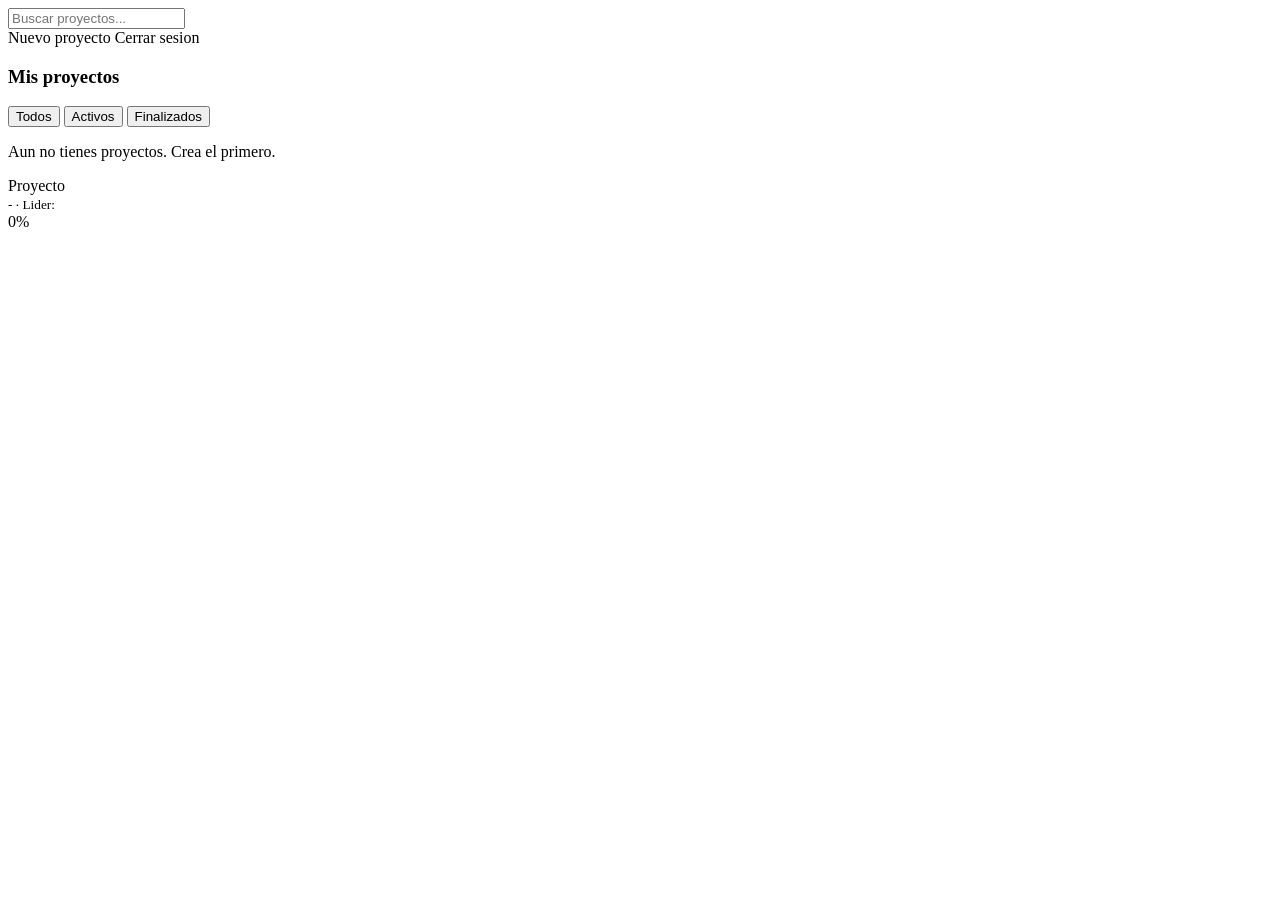
<file: src/main/resources/templates/proyecto/index.html>
<!DOCTYPE html>
<html lang="es" xmlns:th="http://www.thymeleaf.org">
<head th:replace="~{fragments/head :: head('Mis proyectos')}">
	
	<link rel="icon" type="image/png" href="/imagenes/icons.png">
</head>
<body>
<div class="app-shell">
    <aside th:replace="~{fragments/layout :: sidebar('proyectos')}"></aside>

    <main class="app-main">
        <div class="topbar">
            <div class="buscador">
                <i class="bi bi-search"></i>
                <input type="text" id="buscador" class="form-control" placeholder="Buscar proyectos...">
            </div>
            <div class="ms-auto d-flex gap-2">
                <a th:href="@{/proyectos/nuevo}" class="btn btn-sf"><i class="bi bi-plus-lg"></i> Nuevo proyecto</a>
                <a th:href="@{/logout}" class="btn btn-outline-sf"><i class="bi bi-box-arrow-right"></i> Cerrar sesion</a>
            </div>
        </div>
        <div th:replace="~{fragments/layout :: mensajes}"></div>

        <h3 class="page-title">Mis proyectos</h3>

        <div class="tabs-sf">
            <button type="button" class="active" data-filtro="TODOS" th:text="'Todos (' + ${proyectos.size()} + ')'">Todos</button>
            <button type="button" data-filtro="PENDIENTE" th:text="'Activos (' + ${activos} + ')'">Activos</button>
            <button type="button" data-filtro="COMPLETADO" th:text="'Finalizados (' + ${finalizados} + ')'">Finalizados</button>
        </div>

        <p class="text-muted" th:if="${proyectos.isEmpty()}">Aun no tienes proyectos. Crea el primero.</p>

        <a th:each="p : ${proyectos}" th:href="@{/proyectos/{id}(id=${p.id})}"
           class="card-sf proyecto-item item-buscable mb-3" th:attr="data-estado=${p.estado}"
           th:with="c=${p.progreso >= 70 ? 'success' : (p.progreso >= 40 ? 'warning' : 'danger')}">
            <span class="dot" th:classappend="'dot-' + ${c}"></span>
            <div class="info">
                <div class="fw-semibold" th:text="${p.nombre}">Proyecto</div>
                <small class="text-muted">
                    <i class="bi bi-calendar-event"></i>
                    <span th:text="${#temporals.format(p.fechaInicio,'dd/MM/yyyy')}"></span> -
                    <span th:text="${#temporals.format(p.fechaFin,'dd/MM/yyyy')}"></span>
                    &middot; Lider: <span th:text="${lideres[p.id]}"></span>
                </small>
            </div>
            <div class="barra">
                <div class="progress"><div class="progress-bar" th:classappend="'bg-' + ${c}"
                                           th:style="'width:' + ${p.progreso} + '%'"></div></div>
                <span class="text-muted" th:text="${p.progreso} + '%'">0%</span>
            </div>
            <i class="bi bi-chevron-right text-muted"></i>
        </a>
    </main>
</div>
<div th:replace="~{fragments/layout :: scripts}"></div>
</body>
</html>
</file>
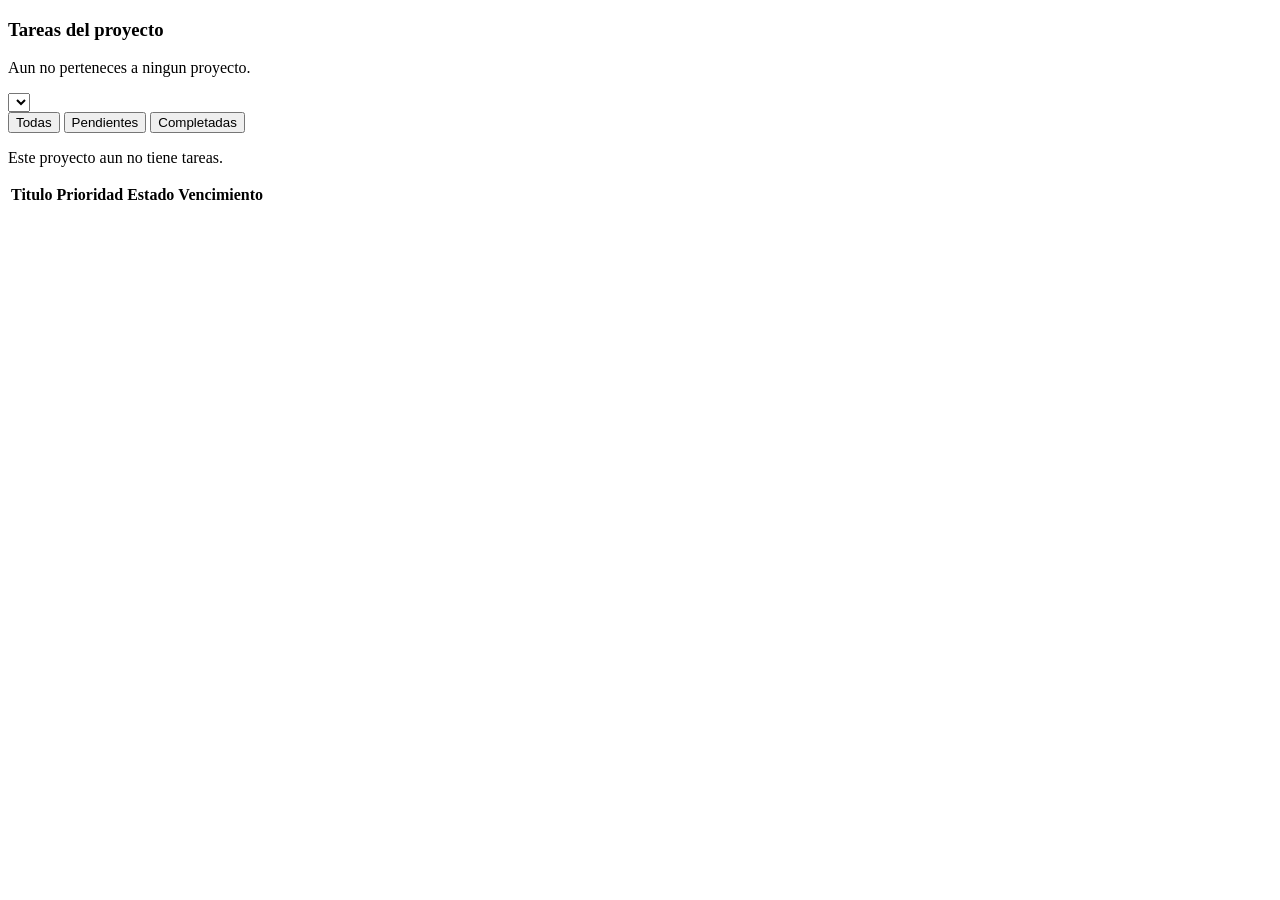
<file: src/main/resources/templates/tarea/index.html>
<!DOCTYPE html>
<html lang="es" xmlns:th="http://www.thymeleaf.org">
<head th:replace="~{fragments/head :: head('Tareas')}">
	
	<link rel="icon" type="image/png" href="@{/imagenes/icons.png}">
</head>
<body>
<div class="app-shell">
    <aside th:replace="~{fragments/layout :: sidebar('tareas')}"></aside>

    <main class="app-main">
        <div th:replace="~{fragments/layout :: topbar('Buscar tareas...')}"></div>
        <div th:replace="~{fragments/layout :: mensajes}"></div>

        <h3 class="page-title">Tareas del proyecto</h3>

        <p class="text-muted" th:if="${proyectos.isEmpty()}">Aun no perteneces a ningun proyecto.</p>

        <th:block th:unless="${proyectos.isEmpty()}">
            <form method="get" th:action="@{/tareas}" class="mb-3" style="max-width:380px">
                <select name="proyectoId" class="form-select" onchange="this.form.submit()">
                    <option th:each="p : ${proyectos}" th:value="${p.id}" th:text="${p.nombre}"
                            th:selected="${p.id == seleccionado.id}"></option>
                </select>
            </form>

            <div class="tabs-sf">
                <button type="button" class="active" data-filtro="TODOS" th:text="'Todas (' + ${tareas.size()} + ')'">Todas</button>
                <button type="button" data-filtro="PENDIENTE" th:text="'Pendientes (' + ${pendientes} + ')'">Pendientes</button>
                <button type="button" data-filtro="COMPLETADA" th:text="'Completadas (' + ${completadas} + ')'">Completadas</button>
            </div>

            <p class="text-muted" th:if="${tareas.isEmpty()}">Este proyecto aun no tiene tareas.</p>
            <div class="table-responsive" th:unless="${tareas.isEmpty()}">
                <table class="table tabla-sf table-hover">
                    <thead><tr><th>Titulo</th><th>Prioridad</th><th>Estado</th><th>Vencimiento</th></tr></thead>
                    <tbody>
                    <tr th:each="t : ${tareas}" class="item-buscable" th:attr="data-estado=${t.estado}">
                        <td><a th:href="@{/proyectos/{p}/tareas/{t}(p=${seleccionado.id},t=${t.id})}"
                               class="text-decoration-none fw-semibold" th:text="${t.titulo}"></a></td>
                        <td><span class="badge-sf" th:classappend="'b-' + ${#strings.toLowerCase(t.prioridad.name())}"
                                  th:text="${#strings.capitalize(#strings.toLowerCase(t.prioridad.name()))}"></span></td>
                        <td><span class="badge-sf" th:classappend="'b-' + ${#strings.toLowerCase(t.estado.name())}"
                                  th:text="${#strings.capitalize(#strings.toLowerCase(t.estado.name()))}"></span></td>
                        <td th:classappend="${t.estado.name() == 'PENDIENTE' and t.fechaFin.isBefore(#temporals.createToday())} ? 'text-danger fw-semibold'"
                            th:text="${#temporals.format(t.fechaFin,'dd/MM/yyyy')}"></td>
                    </tr>
                    </tbody>
                </table>
            </div>
        </th:block>
    </main>
</div>
<div th:replace="~{fragments/layout :: scripts}"></div>
</body>
</html>
</file>
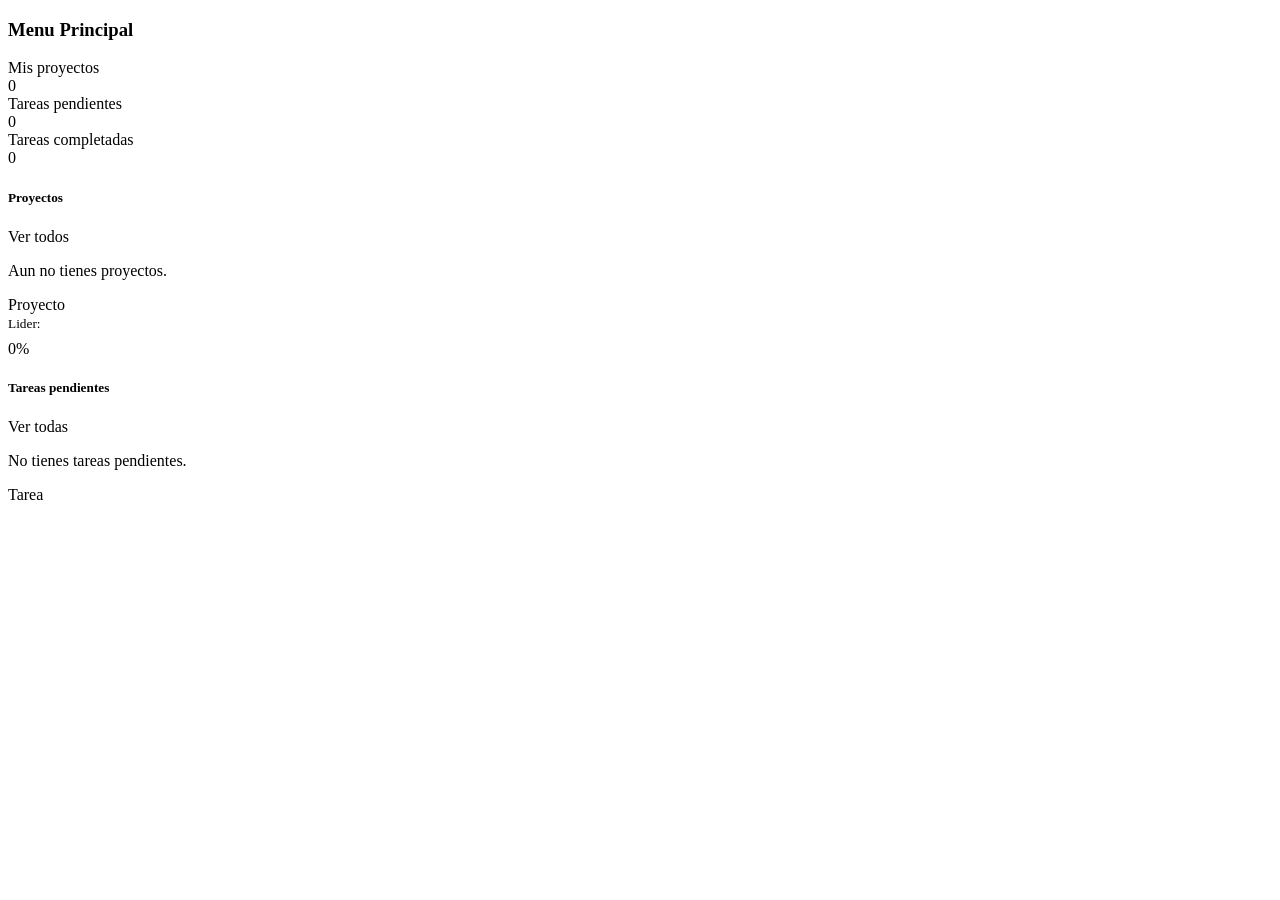
<file: src/main/resources/templates/home.html>
<!DOCTYPE html>
<html lang="es" xmlns:th="http://www.thymeleaf.org">
<head th:replace="~{fragments/head :: head('Menu principal')}">
	
	<link rel="icon" type="image/png" href="/imagenes/icons.png">
</head>
<body>
<div class="app-shell">
    <aside th:replace="~{fragments/layout :: sidebar('inicio')}"></aside>

    <main class="app-main">
        <div th:replace="~{fragments/layout :: topbar('Buscar proyectos, tareas...')}"></div>
        <div th:replace="~{fragments/layout :: mensajes}"></div>

        <h3 class="page-title">Menu Principal</h3>

        <div class="row g-3 mb-4">
            <div class="col-md-4"><div class="stat-card stat-blue">
                <i class="bi bi-folder2-open"></i>
                <div><div>Mis proyectos</div><div class="num" th:text="${totalProyectos}">0</div></div></div></div>
            <div class="col-md-4"><div class="stat-card stat-green">
                <i class="bi bi-hourglass-split"></i>
                <div><div>Tareas pendientes</div><div class="num" th:text="${tareasPendientes}">0</div></div></div></div>
            <div class="col-md-4"><div class="stat-card stat-orange">
                <i class="bi bi-check-circle"></i>
                <div><div>Tareas completadas</div><div class="num" th:text="${tareasCompletadas}">0</div></div></div></div>
        </div>

        <div class="row g-3">
            <!-- PROYECTOS -->
            <div class="col-lg-7">
                <div class="card-sf">
                    <div class="d-flex justify-content-between mb-2">
                        <h5 class="fw-bold mb-0">Proyectos</h5>
                        <a th:href="@{/proyectos}" class="fw-semibold text-decoration-none">Ver todos</a>
                    </div>
                    <p class="text-muted my-4" th:if="${proyectos.isEmpty()}">Aun no tienes proyectos.</p>
                    <a th:each="p : ${proyectos}" th:href="@{/proyectos/{id}(id=${p.id})}"
                       class="proyecto-item item-buscable"
                       th:with="c=${p.progreso >= 70 ? 'success' : (p.progreso >= 40 ? 'warning' : 'danger')}">
                        <span class="dot" th:classappend="'dot-' + ${c}"></span>
                        <div class="info">
                            <div class="fw-semibold" th:text="${p.nombre}">Proyecto</div>
                            <small class="text-muted">Lider: <span th:text="${lideres[p.id]}"></span></small>
                            <div class="progress mt-2" style="height:8px">
                                <div class="progress-bar" th:classappend="'bg-' + ${c}"
                                     th:style="'width:' + ${p.progreso} + '%'"></div>
                            </div>
                        </div>
                        <span class="text-muted" th:text="${p.progreso} + '%'">0%</span>
                    </a>
                </div>
            </div>

            <!-- TAREAS -->
            <div class="col-lg-5">
                <div class="card-sf">
                    <div class="d-flex justify-content-between mb-2">
                        <h5 class="fw-bold mb-0">Tareas pendientes</h5>
                        <a th:href="@{/tareas}" class="fw-semibold text-decoration-none">Ver todas</a>
                    </div>
                    <p class="text-muted my-4" th:if="${tareas.isEmpty()}">No tienes tareas pendientes.</p>
                    <a th:each="t : ${tareas}"
                       th:href="@{/proyectos/{pid}/tareas/{tid}(pid=${t.proyecto.id},tid=${t.id})}"
                       class="proyecto-item item-buscable">
                        <span class="prio-dot" th:classappend="'prio-' + ${t.prioridad}"></span>
                        <div class="info">
                            <div class="fw-semibold" th:text="${t.titulo}">Tarea</div>
                            <small class="text-muted" th:text="${t.proyecto.nombre}"></small>
                        </div>
                        <small th:classappend="${t.fechaFin.isBefore(#temporals.createToday())} ? 'text-danger fw-semibold' : 'text-muted'"
                               th:text="${#temporals.format(t.fechaFin,'dd/MM/yyyy')}"></small>
                    </a>
                </div>
            </div>
        </div>
    </main>
</div>
<div th:replace="~{fragments/layout :: scripts}"></div>
</body>
</html>
</file>
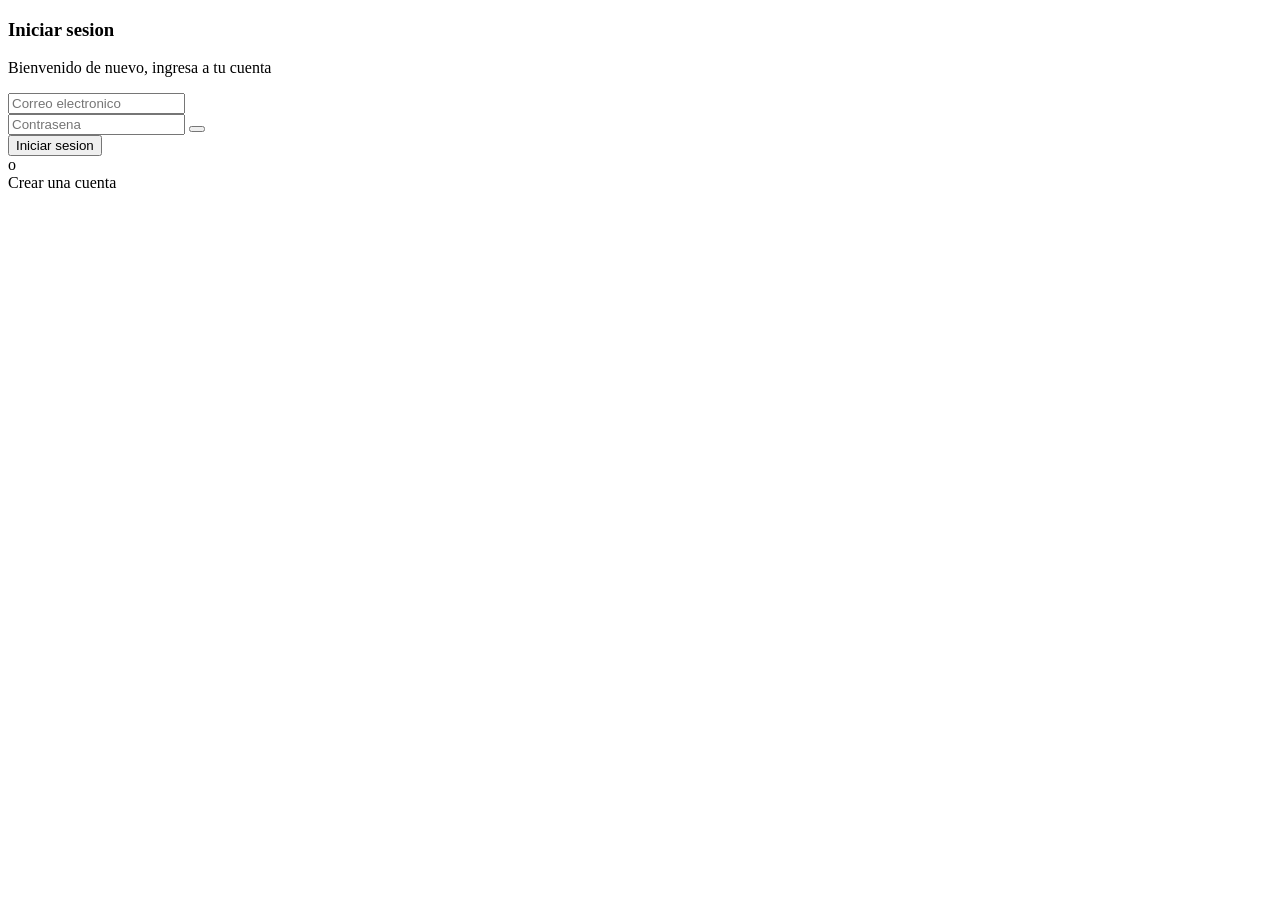
<file: src/main/resources/templates/login.html>
<!DOCTYPE html>
<html lang="es" xmlns:th="http://www.thymeleaf.org">
<head th:replace="~{fragments/head :: head('Iniciar sesión')}">
    <link rel="icon" type="image/png" href="@{/imagenes/icons.png}">
</head>
<body>
<div class="auth-wrap">
    <div class="auth-card">
        <h3 class="fw-bold">Iniciar sesion</h3>
        <p class="text-muted">Bienvenido de nuevo, ingresa a tu cuenta</p>

        <div th:replace="~{fragments/layout :: mensajes}"></div>

        <form method="post" th:action="@{/login}">
            <div class="mb-3">
                <input type="email" name="correo" class="form-control" placeholder="Correo electronico"
                       th:value="${correo}" required>
            </div>
            <div class="mb-4 input-group">
                <input type="password" name="password" id="password" class="form-control"
                       placeholder="Contrasena" required>
                <button type="button" class="btn btn-outline-secondary"
                        onclick="const p=document.getElementById('password');p.type=p.type==='password'?'text':'password'">
                    <i class="bi bi-eye"></i></button>
            </div>
            <button type="submit" class="btn btn-sf w-100 py-2">Iniciar sesion</button>
            <div class="text-center text-muted my-3">o</div>
            <a th:href="@{/registro}" class="btn btn-outline-sf w-100 py-2">Crear una cuenta</a>
        </form>
    </div>
</div>
<div th:replace="~{fragments/layout :: scripts}"></div>
</body>
</html>
</file>
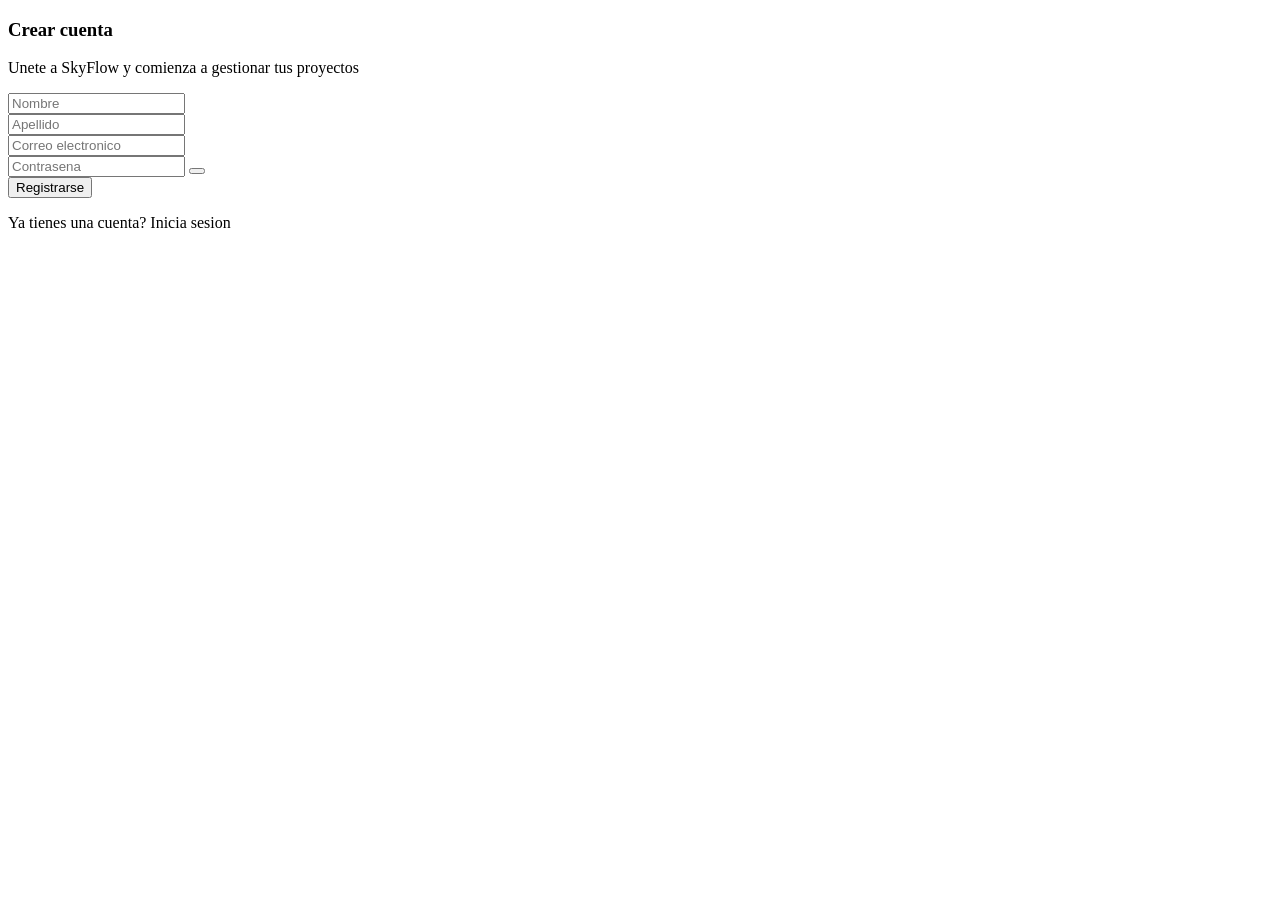
<file: src/main/resources/templates/registro.html>
<!DOCTYPE html>
<html lang="es" xmlns:th="http://www.thymeleaf.org">
<head th:replace="~{fragments/head :: head('Crear cuenta')}">
	
	<link rel="icon" type="image/png" href="/imagenes/icons.png">
</head>
<body>
<div class="auth-wrap">
    <div class="auth-card">
        <h3 class="fw-bold">Crear cuenta</h3>
        <p class="text-muted">Unete a SkyFlow y comienza a gestionar tus proyectos</p>

        <div th:replace="~{fragments/layout :: mensajes}"></div>

        <form method="post" th:action="@{/registro}">
            <div class="row g-2 mb-3">
                <div class="col"><input type="text" name="nombre" class="form-control" placeholder="Nombre"
                                        th:value="${nombre}" maxlength="100" required></div>
                <div class="col"><input type="text" name="apellido" class="form-control" placeholder="Apellido"
                                        th:value="${apellido}" maxlength="100" required></div>
            </div>
            <div class="mb-3">
                <input type="email" name="correo" class="form-control" placeholder="Correo electronico"
                       th:value="${correo}" maxlength="150" required>
            </div>
            <div class="mb-4 input-group">
                <input type="password" name="password" id="password" class="form-control"
                       placeholder="Contrasena" minlength="4" required>
                <button type="button" class="btn btn-outline-secondary"
                        onclick="const p=document.getElementById('password');p.type=p.type==='password'?'text':'password'">
                    <i class="bi bi-eye"></i></button>
            </div>
            <button type="submit" class="btn btn-sf w-100 py-2">Registrarse</button>
            <p class="text-center text-muted mt-3 mb-0">Ya tienes una cuenta?
                <a th:href="@{/login}" class="fw-semibold">Inicia sesion</a></p>
        </form>
    </div>
</div>
<div th:replace="~{fragments/layout :: scripts}"></div>
</body>
</html>
</file>
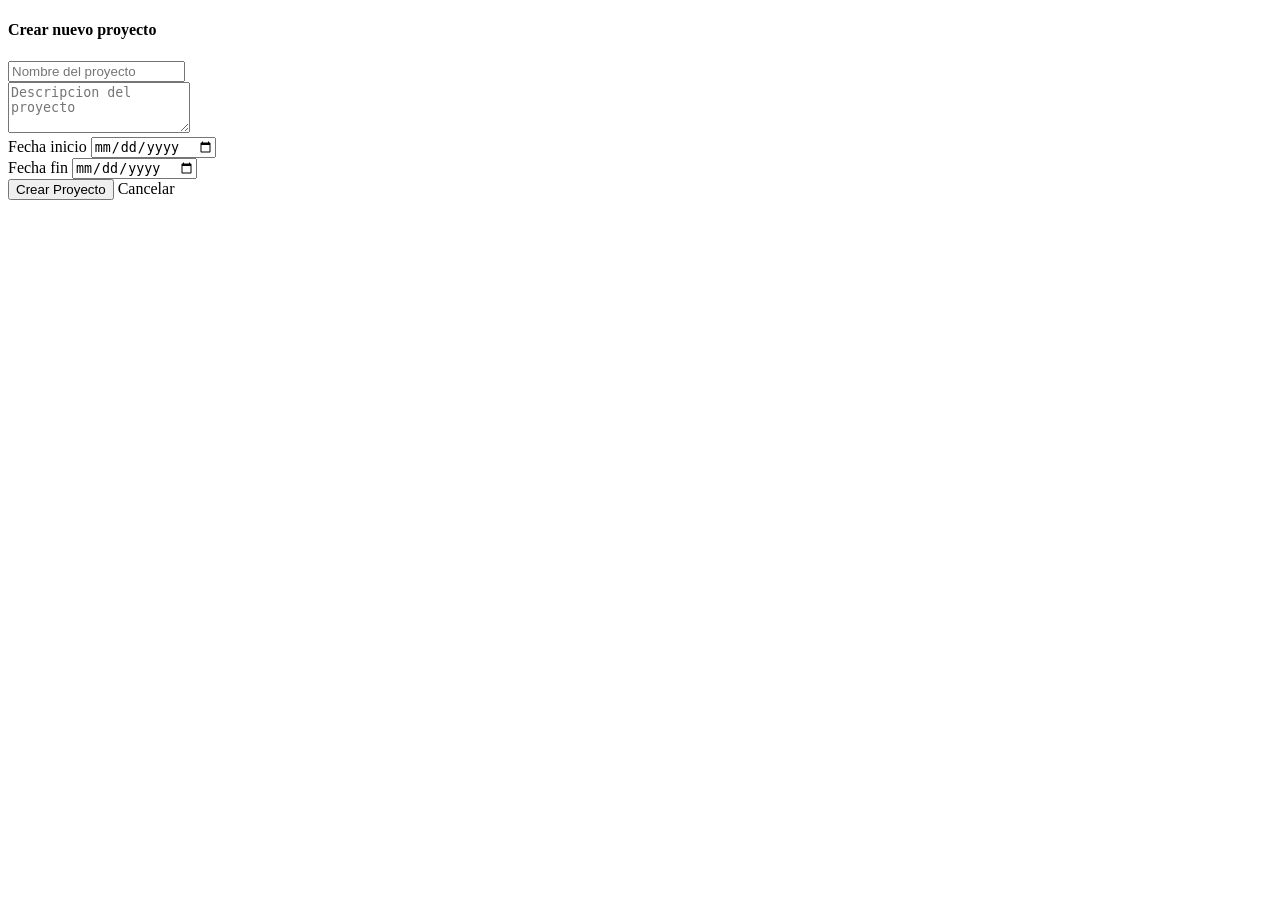
<file: src/main/resources/templates/proyecto/create.html>
<!DOCTYPE html>
<html lang="es" xmlns:th="http://www.thymeleaf.org">
<head th:replace="~{fragments/head :: head('Crear proyecto')}">
	
	<link rel="icon" type="image/png" href="/imagenes/icons.png">
</head>
<body>
<div class="app-shell">
    <aside th:replace="~{fragments/layout :: sidebar('proyectos')}"></aside>

    <main class="app-main">
        <div th:replace="~{fragments/layout :: mensajes}"></div>
        <div class="card-sf form-card">
            <h4 class="fw-bold mb-3">Crear nuevo proyecto</h4>
            <form method="post" th:action="@{/proyectos}">
                <div class="mb-3"><input type="text" name="nombre" class="form-control"
                                         placeholder="Nombre del proyecto" maxlength="150" required></div>
                <div class="mb-3"><textarea name="descripcion" rows="3" class="form-control"
                                            placeholder="Descripcion del proyecto"></textarea></div>
                <div class="row g-3 mb-4">
                    <div class="col"><label class="form-label small text-muted">Fecha inicio</label>
                        <input type="date" name="fechaInicio" class="form-control" required></div>
                    <div class="col"><label class="form-label small text-muted">Fecha fin</label>
                        <input type="date" name="fechaFin" class="form-control" required></div>
                </div>
                <button type="submit" class="btn btn-sf w-100 py-2">Crear Proyecto</button>
                <a th:href="@{/proyectos}" class="btn btn-link w-100 mt-2">Cancelar</a>
            </form>
        </div>
    </main>
</div>
<div th:replace="~{fragments/layout :: scripts}"></div>
</body>
</html>
</file>
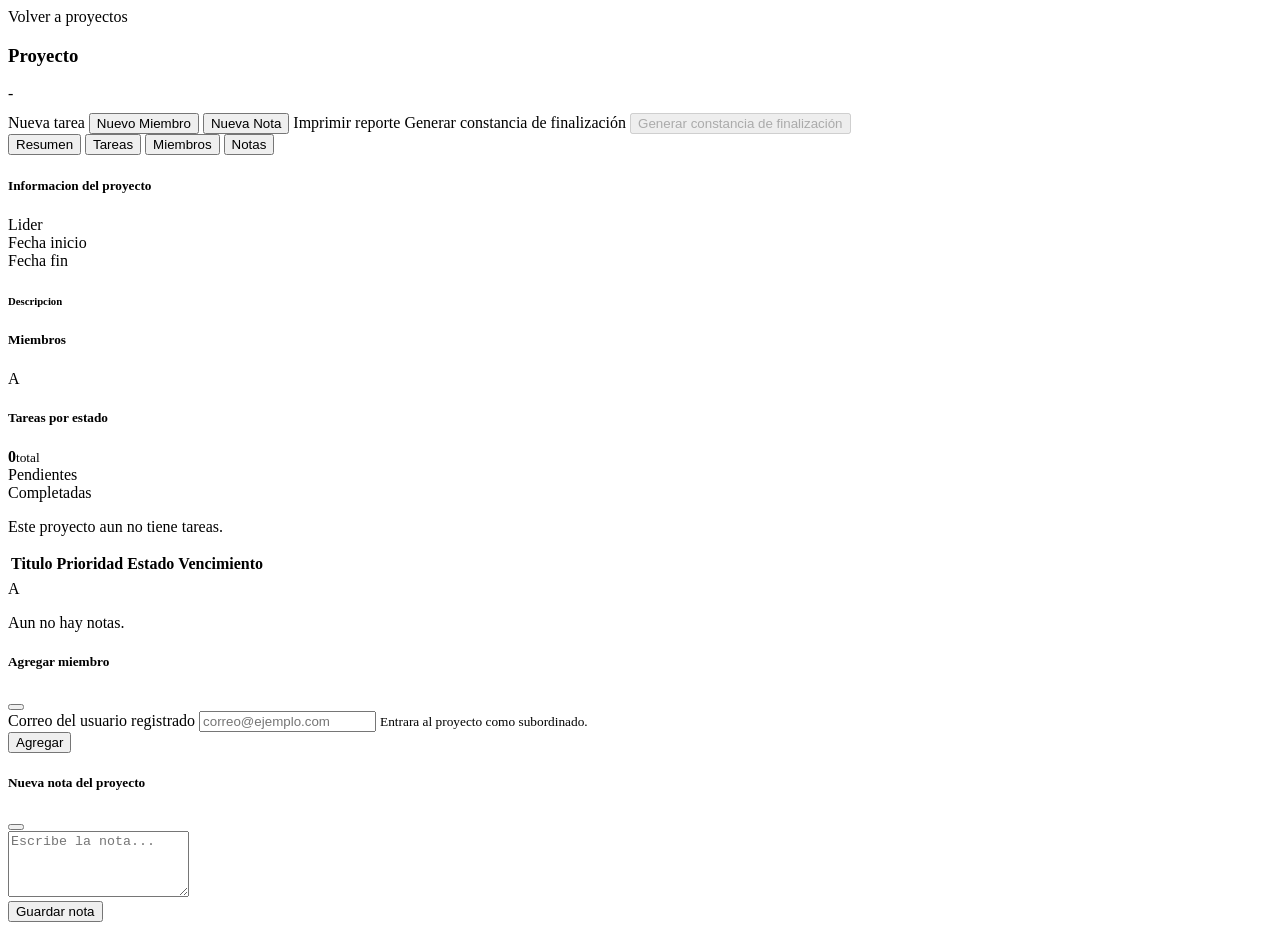
<file: src/main/resources/templates/proyecto/detail.html>
<!DOCTYPE html>
<html lang="es" xmlns:th="http://www.thymeleaf.org">
<head th:replace="~{fragments/head :: head(${proyecto.nombre})}">
	
	<link rel="icon" type="image/png" href="/imagenes/icons.png">
</head>
<body>
<div class="app-shell">
    <aside th:replace="~{fragments/layout :: sidebar('proyectos')}"></aside>

    <main class="app-main">
        <div th:replace="~{fragments/layout :: mensajes}"></div>

        <!-- CABECERA -->
        <div class="card-sf mb-4" th:with="c=${progreso >= 70 ? 'success' : (progreso >= 40 ? 'warning' : 'danger')}">
            <a th:href="@{/proyectos}" class="text-decoration-none"><i class="bi bi-arrow-left"></i> Volver a proyectos</a>
            <div class="d-flex flex-wrap gap-3 align-items-start mt-2">
                <span class="dot" style="width:60px;height:60px" th:classappend="'dot-' + ${c}"></span>
                <div class="flex-grow-1" style="min-width:260px">
                    <h3 class="fw-bold mb-1">
                        <span th:text="${proyecto.nombre}">Proyecto</span>
                        <span class="badge-sf ms-2 fs-6"
                              th:classappend="${proyecto.estado.name() == 'COMPLETADO'} ? 'b-completada' : 'b-pendiente'"
                              th:text="${proyecto.estado.name() == 'COMPLETADO'} ? 'Completado' : 'Pendiente'"></span>
                    </h3>
                    <div class="text-muted mb-2"><i class="bi bi-calendar-event"></i>
                        <span th:text="${#temporals.format(proyecto.fechaInicio,'dd/MM/yyyy')}"></span> -
                        <span th:text="${#temporals.format(proyecto.fechaFin,'dd/MM/yyyy')}"></span></div>
                    <div class="d-flex align-items-center gap-2">
                        <div class="progress flex-grow-1" style="height:10px"><div class="progress-bar"
                             th:classappend="'bg-' + ${c}" th:style="'width:' + ${progreso} + '%'"></div></div>
                        <span class="text-muted" th:text="${progreso} + '%'"></span>
                    </div>
                </div>
                <div class="d-flex flex-column gap-2">
                    <a th:if="${esLider}" th:href="@{/proyectos/{id}/tareas/nueva(id=${proyecto.id})}"
                       class="btn btn-sf"><i class="bi bi-plus-lg"></i> Nueva tarea</a>
                    <button th:if="${esLider}" type="button" class="btn btn-sf" data-bs-toggle="modal"
                            data-bs-target="#modalMiembro"><i class="bi bi-plus-lg"></i> Nuevo Miembro</button>
                    <button type="button" class="btn btn-sf" data-bs-toggle="modal"
                            data-bs-target="#modalNota"><i class="bi bi-plus-lg"></i> Nueva Nota</button>
                    <a th:href="@{/proyectos/{id}/reporte(id=${proyecto.id})}" target="_blank"
                       class="btn btn-outline-sf"><i class="bi bi-printer"></i> Imprimir reporte</a>
                    <!-- Constancia: solo lider; habilitada unicamente con el proyecto COMPLETADO -->
                    <a th:if="${puedeConstancia}" th:href="@{/proyectos/{id}/constancia(id=${proyecto.id})}"
                       target="_blank" class="btn btn-sf"><i class="bi bi-patch-check"></i> Generar constancia de finalización</a>
                    <button th:if="${esLider and !puedeConstancia}" type="button" class="btn btn-sf" disabled
                            title="Disponible cuando todas las tareas esten completadas">
                        <i class="bi bi-patch-check"></i> Generar constancia de finalización</button>
                </div>
            </div>
        </div>

        <!-- TABS -->
        <div class="tabs-sf">
            <button type="button" data-panel="panel-resumen">Resumen</button>
            <button type="button" data-panel="panel-tareas" th:text="'Tareas (' + ${tareas.size()} + ')'">Tareas</button>
            <button type="button" data-panel="panel-miembros" th:text="'Miembros (' + ${miembros.size()} + ')'">Miembros</button>
            <button type="button" data-panel="panel-notas" th:text="'Notas (' + ${notas.size()} + ')'">Notas</button>
        </div>

        <!-- RESUMEN -->
        <div id="panel-resumen" class="panel-tab">
            <div class="row g-3">
                <div class="col-lg-7"><div class="card-sf h-100">
                    <h5 class="fw-bold mb-3">Informacion del proyecto</h5>
                    <div class="info-row"><span class="k">Lider</span>
                        <span th:if="${lider != null}" th:text="${lider.usuario.nombre + ' ' + lider.usuario.apellido}"></span></div>
                    <div class="info-row"><span class="k">Fecha inicio</span>
                        <span th:text="${#temporals.format(proyecto.fechaInicio,'dd/MM/yyyy')}"></span></div>
                    <div class="info-row"><span class="k">Fecha fin</span>
                        <span th:text="${#temporals.format(proyecto.fechaFin,'dd/MM/yyyy')}"></span></div>
                    <h6 class="fw-bold mt-3">Descripcion</h6>
                    <p class="text-muted" th:text="${proyecto.descripcion ?: 'Sin descripcion.'}"></p>
                </div></div>
                <div class="col-lg-5">
                    <div class="card-sf mb-3">
                        <h5 class="fw-bold mb-3">Miembros</h5>
                        <div th:each="m : ${miembros}" class="d-flex align-items-center gap-2 mb-2">
                            <span class="avatar" th:text="${#strings.substring(m.usuario.nombre,0,1)}">A</span>
                            <span th:text="${m.usuario.nombre + ' ' + m.usuario.apellido}"></span>
                            <small class="text-muted" th:text="${m.rol.name() == 'LIDER'} ? '(Lider)' : '(Subordinado)'"></small>
                        </div>
                    </div>
                    <div class="card-sf">
                        <h5 class="fw-bold mb-3">Tareas por estado</h5>
                        <div class="d-flex align-items-center gap-4">
                            <div class="donut"
                                 th:style="${tareas.isEmpty()} ? 'background:#e6edf7' : 'background:conic-gradient(#1a9a6c 0 ' + ${porcentajeCompletadas} + '%, #f2a52b 0)'">
                                <div class="centro"><b class="fs-4" th:text="${tareas.size()}">0</b><small class="text-muted">total</small></div>
                            </div>
                            <div>
                                <div><span class="badge-sf b-pendiente">Pendientes</span> <b th:text="${pendientes}"></b></div>
                                <div class="mt-2"><span class="badge-sf b-completada">Completadas</span> <b th:text="${completadas}"></b></div>
                            </div>
                        </div>
                    </div>
                </div>
            </div>
        </div>

        <!-- TAREAS -->
        <div id="panel-tareas" class="panel-tab d-none">
            <p class="text-muted" th:if="${tareas.isEmpty()}">Este proyecto aun no tiene tareas.</p>
            <div class="table-responsive" th:unless="${tareas.isEmpty()}">
                <table class="table tabla-sf">
                    <thead><tr><th>Titulo</th><th>Prioridad</th><th>Estado</th><th>Vencimiento</th></tr></thead>
                    <tbody>
                    <tr th:each="t : ${tareas}">
                        <td><a th:href="@{/proyectos/{p}/tareas/{t}(p=${proyecto.id},t=${t.id})}"
                               class="text-decoration-none fw-semibold" th:text="${t.titulo}"></a></td>
                        <td><span class="badge-sf" th:classappend="'b-' + ${#strings.toLowerCase(t.prioridad.name())}"
                                  th:text="${#strings.capitalize(#strings.toLowerCase(t.prioridad.name()))}"></span></td>
                        <td><span class="badge-sf" th:classappend="'b-' + ${#strings.toLowerCase(t.estado.name())}"
                                  th:text="${#strings.capitalize(#strings.toLowerCase(t.estado.name()))}"></span></td>
                        <td th:text="${#temporals.format(t.fechaFin,'dd/MM/yyyy')}"></td>
                    </tr>
                    </tbody>
                </table>
            </div>
        </div>

        <!-- MIEMBROS -->
        <div id="panel-miembros" class="panel-tab d-none">
            <div class="card-sf">
                <div th:each="m : ${miembros}" class="d-flex align-items-center gap-3 py-2 border-bottom">
                    <span class="avatar" th:text="${#strings.substring(m.usuario.nombre,0,1)}">A</span>
                    <div class="flex-grow-1">
                        <div class="fw-semibold" th:text="${m.usuario.nombre + ' ' + m.usuario.apellido}"></div>
                        <small class="text-muted" th:text="${m.usuario.correo}"></small>
                    </div>
                    <span class="badge-sf" th:classappend="${m.rol.name() == 'LIDER'} ? 'b-completada' : 'b-media'"
                          th:text="${m.rol.name() == 'LIDER'} ? 'Lider' : 'Subordinado'"></span>
                </div>
            </div>
        </div>

        <!-- NOTAS -->
        <div id="panel-notas" class="panel-tab d-none">
            <div class="card-sf">
                <p class="text-muted" th:if="${notas.isEmpty()}">Aun no hay notas.</p>
                <div class="nota" th:each="n : ${notas}">
                    <div class="d-flex justify-content-between">
                        <b th:text="${n.usuario.nombre + ' ' + n.usuario.apellido}"></b>
                        <small class="text-muted" th:text="${#temporals.format(n.fechaCreacion,'dd/MM/yyyy HH:mm')}"></small>
                    </div>
                    <div style="white-space:pre-line" th:text="${n.contenido}"></div>
                </div>
            </div>
        </div>
    </main>
</div>

<!-- MODAL NUEVO MIEMBRO (solo lider) -->
<div class="modal fade" id="modalMiembro" tabindex="-1" th:if="${esLider}">
    <div class="modal-dialog"><form class="modal-content" method="post" th:action="@{/proyectos/{id}/miembros(id=${proyecto.id})}">
        <div class="modal-header"><h5 class="modal-title">Agregar miembro</h5>
            <button type="button" class="btn-close" data-bs-dismiss="modal"></button></div>
        <div class="modal-body">
            <label class="form-label">Correo del usuario registrado</label>
            <input type="email" name="correo" class="form-control" placeholder="correo@ejemplo.com" required>
            <small class="text-muted">Entrara al proyecto como subordinado.</small>
        </div>
        <div class="modal-footer"><button class="btn btn-sf">Agregar</button></div>
    </form></div>
</div>

<!-- MODAL NUEVA NOTA -->
<div class="modal fade" id="modalNota" tabindex="-1">
    <div class="modal-dialog"><form class="modal-content" method="post" th:action="@{/proyectos/{id}/notas(id=${proyecto.id})}">
        <div class="modal-header"><h5 class="modal-title">Nueva nota del proyecto</h5>
            <button type="button" class="btn-close" data-bs-dismiss="modal"></button></div>
        <div class="modal-body"><textarea name="contenido" rows="4" class="form-control" placeholder="Escribe la nota..." required></textarea></div>
        <div class="modal-footer"><button class="btn btn-sf">Guardar nota</button></div>
    </form></div>
</div>

<div th:replace="~{fragments/layout :: scripts}"></div>
</body>
</html>
</file>
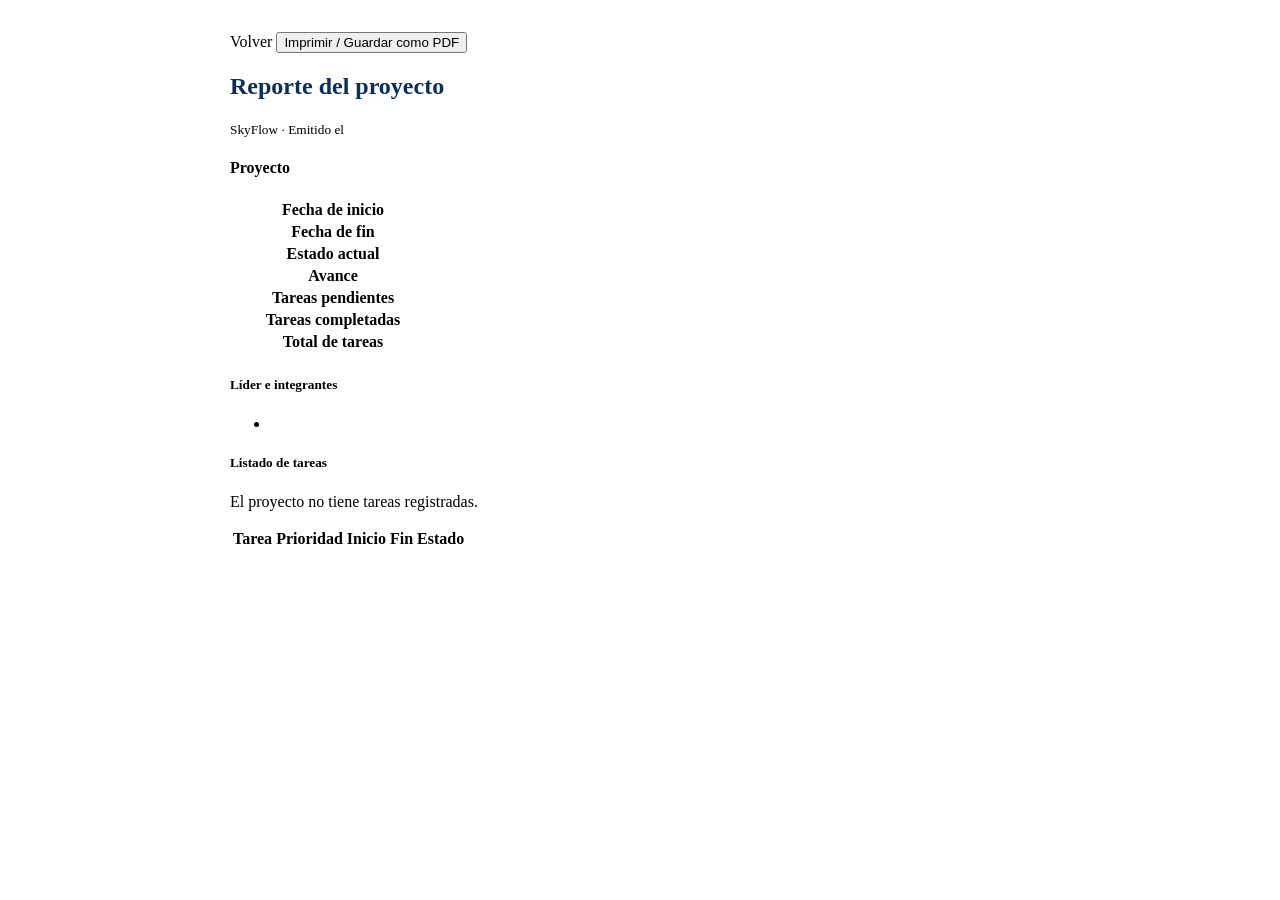
<file: src/main/resources/templates/proyecto/reporte.html>
<!DOCTYPE html>
<html lang="es" xmlns:th="http://www.thymeleaf.org">
<head th:replace="~{fragments/head :: head('Reporte - ' + ${proyecto.nombre})}"></head>
<body style="background:#fff">
<style>
    .reporte { max-width: 820px; margin: 0 auto; padding: 24px; }
    .reporte h2 { color: #0a2f5c; }
    @media print { .no-print { display: none !important; } .reporte { padding: 0; } }
</style>

<div class="reporte">
    <div class="no-print d-flex justify-content-between mb-3">
        <a th:href="@{/proyectos/{id}(id=${proyecto.id})}" class="btn btn-outline-sf"><i class="bi bi-arrow-left"></i> Volver</a>
        <button type="button" class="btn btn-sf" onclick="window.print()"><i class="bi bi-printer"></i> Imprimir / Guardar como PDF</button>
    </div>

    <div class="text-center border-bottom pb-3 mb-4">
        <h2 class="fw-bold mb-1">Reporte del proyecto</h2>
        <small class="text-muted">SkyFlow &middot; Emitido el
            <span th:text="${#temporals.format(fechaEmision,'dd/MM/yyyy')}"></span></small>
    </div>

    <h4 class="fw-bold" th:text="${proyecto.nombre}">Proyecto</h4>
    <p class="text-muted" th:text="${proyecto.descripcion ?: 'Sin descripcion.'}"></p>

    <table class="table table-sm">
        <tr><th style="width:200px">Fecha de inicio</th><td th:text="${#temporals.format(proyecto.fechaInicio,'dd/MM/yyyy')}"></td></tr>
        <tr><th>Fecha de fin</th><td th:text="${#temporals.format(proyecto.fechaFin,'dd/MM/yyyy')}"></td></tr>
        <tr><th>Estado actual</th><td th:text="${proyecto.estado.name() == 'COMPLETADO'} ? 'COMPLETADO' : 'PENDIENTE'"></td></tr>
        <tr><th>Avance</th><td th:text="${progreso} + ' %'"></td></tr>
        <tr><th>Tareas pendientes</th><td th:text="${pendientes}"></td></tr>
        <tr><th>Tareas completadas</th><td th:text="${completadas}"></td></tr>
        <tr><th>Total de tareas</th><td th:text="${tareas.size()}"></td></tr>
    </table>

    <h5 class="fw-bold mt-4">Líder e integrantes</h5>
    <ul>
        <li th:each="m : ${miembros}">
            <span th:text="${m.usuario.nombre + ' ' + m.usuario.apellido}"></span>
            <small class="text-muted" th:text="${m.rol.name() == 'LIDER'} ? '(Líder)' : '(Subordinado)'"></small>
        </li>
    </ul>

    <h5 class="fw-bold mt-4">Listado de tareas</h5>
    <p class="text-muted" th:if="${tareas.isEmpty()}">El proyecto no tiene tareas registradas.</p>
    <table class="table table-bordered table-sm" th:unless="${tareas.isEmpty()}">
        <thead class="table-light"><tr><th>Tarea</th><th>Prioridad</th><th>Inicio</th><th>Fin</th><th>Estado</th></tr></thead>
        <tbody>
        <tr th:each="t : ${tareas}">
            <td th:text="${t.titulo}"></td>
            <td th:text="${#strings.capitalize(#strings.toLowerCase(t.prioridad.name()))}"></td>
            <td th:text="${#temporals.format(t.fechaInicio,'dd/MM/yyyy')}"></td>
            <td th:text="${#temporals.format(t.fechaFin,'dd/MM/yyyy')}"></td>
            <td th:text="${t.estado.name()}"></td>
        </tr>
        </tbody>
    </table>
</div>
</body>
</html>
</file>
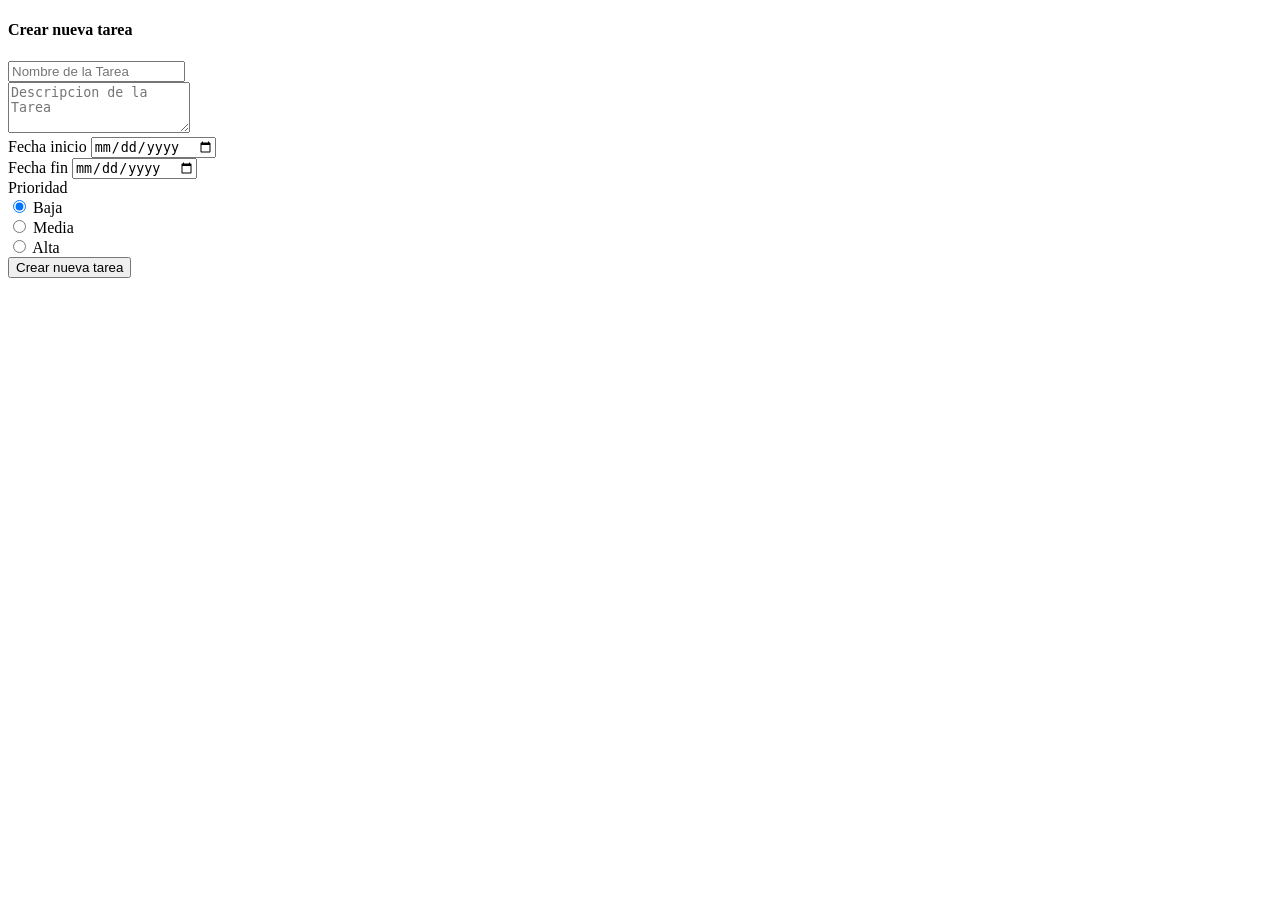
<file: src/main/resources/templates/tarea/create.html>
<!DOCTYPE html>
<html lang="es" xmlns:th="http://www.thymeleaf.org">
<head th:replace="~{fragments/head :: head('Crear tarea')}">
	
	<link rel="icon" type="image/png" href="/imagenes/icons.png">
</head>
<body>
<div class="app-shell">
    <aside th:replace="~{fragments/layout :: sidebar('proyectos')}"></aside>

    <main class="app-main">
        <div th:replace="~{fragments/layout :: mensajes}"></div>
        <div class="card-sf form-card">
            <a th:href="@{/proyectos/{id}(id=${proyecto.id})}" class="text-decoration-none">
                <i class="bi bi-arrow-left"></i> <span th:text="${proyecto.nombre}"></span></a>
            <h4 class="fw-bold my-3">Crear nueva tarea</h4>
            <form method="post" th:action="@{/proyectos/{id}/tareas(id=${proyecto.id})}">
                <div class="mb-3"><input type="text" name="titulo" class="form-control"
                                         placeholder="Nombre de la Tarea" maxlength="200" required></div>
                <div class="mb-3"><textarea name="descripcion" rows="3" class="form-control"
                                            placeholder="Descripcion de la Tarea"></textarea></div>
                <div class="row g-3 mb-3">
                    <div class="col"><label class="form-label small text-muted">Fecha inicio</label>
                        <input type="date" name="fechaInicio" class="form-control" required></div>
                    <div class="col"><label class="form-label small text-muted">Fecha fin</label>
                        <input type="date" name="fechaFin" class="form-control" required></div>
                </div>
                <label class="form-label fw-semibold">Prioridad</label>
                <div class="d-flex gap-4 mb-4">
                    <div class="form-check"><input class="form-check-input" type="radio" name="prioridad" id="pBaja" value="BAJA" checked>
                        <label class="form-check-label" for="pBaja">Baja</label></div>
                    <div class="form-check"><input class="form-check-input" type="radio" name="prioridad" id="pMedia" value="MEDIA">
                        <label class="form-check-label" for="pMedia">Media</label></div>
                    <div class="form-check"><input class="form-check-input" type="radio" name="prioridad" id="pAlta" value="ALTA">
                        <label class="form-check-label" for="pAlta">Alta</label></div>
                </div>
                <button type="submit" class="btn btn-sf w-100 py-2">Crear nueva tarea</button>
            </form>
        </div>
    </main>
</div>
<div th:replace="~{fragments/layout :: scripts}"></div>
</body>
</html>
</file>
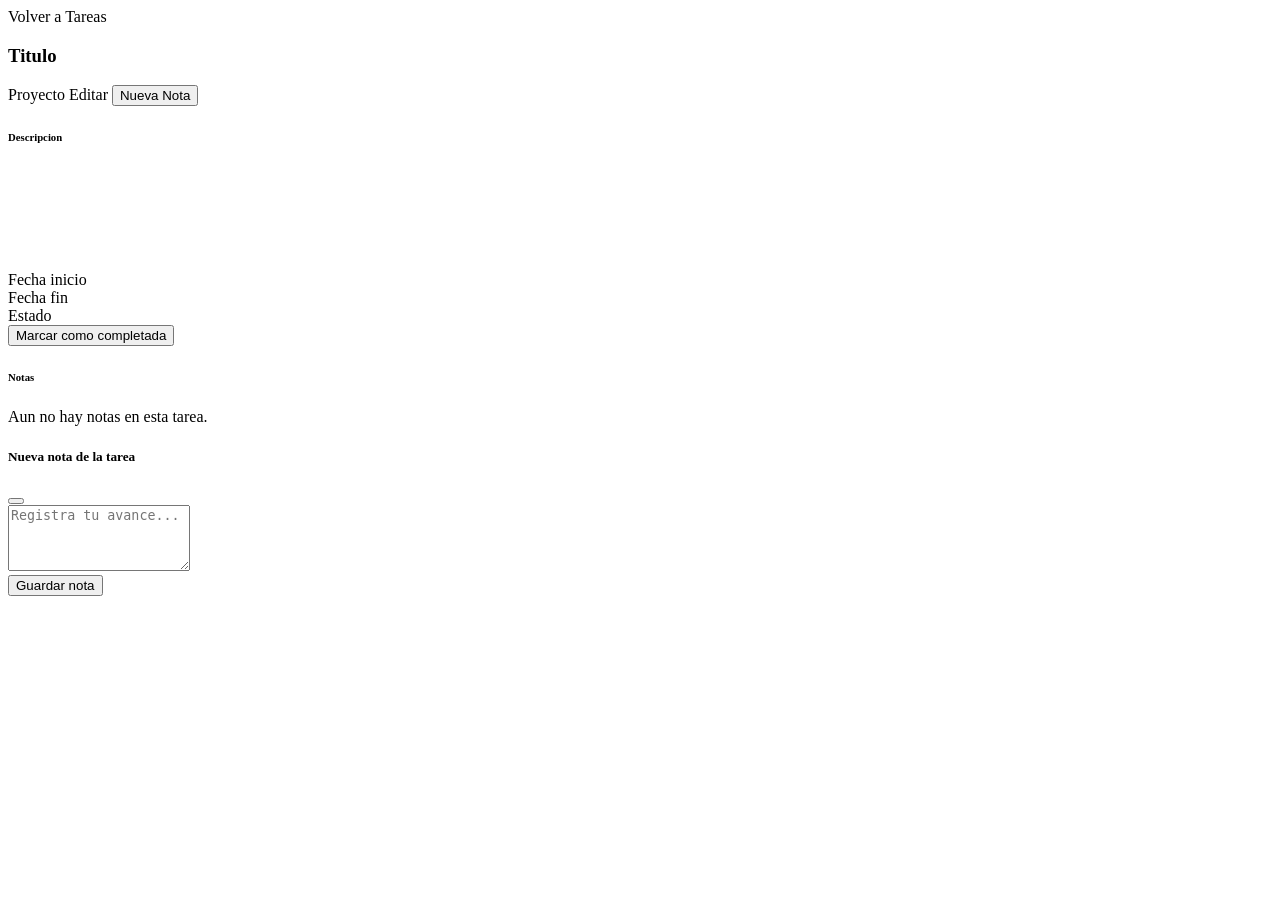
<file: src/main/resources/templates/tarea/detail.html>
<!DOCTYPE html>
<html lang="es" xmlns:th="http://www.thymeleaf.org">
<head th:replace="~{fragments/head :: head(${tarea.titulo})}">
	
	<link rel="icon" type="image/png" href="/imagenes/icons.png">
</head>
<body>
<div class="app-shell">
    <aside th:replace="~{fragments/layout :: sidebar('tareas')}"></aside>

    <main class="app-main">
        <div th:replace="~{fragments/layout :: mensajes}"></div>

        <!-- CABECERA -->
        <a th:href="@{/tareas(proyectoId=${proyecto.id})}" class="text-decoration-none">
            <i class="bi bi-arrow-left"></i> Volver a Tareas</a>
        <div class="d-flex flex-wrap align-items-center gap-3 my-3">
            <h3 class="fw-bold mb-0" th:text="${tarea.titulo}">Titulo</h3>
            <span class="prio-dot" th:classappend="'prio-' + ${tarea.prioridad}"
                  th:title="'Prioridad ' + ${#strings.toLowerCase(tarea.prioridad.name())}"></span>
            <a th:href="@{/proyectos/{id}(id=${proyecto.id})}" class="btn btn-outline-sf ms-lg-auto"
               th:text="${proyecto.nombre}">Proyecto</a>
            <a th:if="${esLider}" th:href="@{/proyectos/{p}/tareas/{t}/editar(p=${proyecto.id},t=${tarea.id})}"
               class="btn btn-outline-sf"><i class="bi bi-pencil"></i> Editar</a>
            <button type="button" class="btn btn-sf" data-bs-toggle="modal" data-bs-target="#modalNota">
                <i class="bi bi-plus-lg"></i> Nueva Nota</button>
        </div>

        <!-- DESCRIPCION -->
        <div class="card-sf mb-4" style="min-height:140px">
            <h6 class="fw-bold">Descripcion</h6>
            <p class="mb-0" style="white-space:pre-line" th:text="${tarea.descripcion ?: 'Sin descripcion.'}"></p>
        </div>

        <div class="row g-3">
            <!-- DATOS -->
            <div class="col-lg-4"><div class="card-sf">
                <div class="info-row"><span class="k">Fecha inicio</span>
                    <span th:text="${#temporals.format(tarea.fechaInicio,'dd/MM/yyyy')}"></span></div>
                <div class="info-row"><span class="k">Fecha fin</span>
                    <span th:text="${#temporals.format(tarea.fechaFin,'dd/MM/yyyy')}"></span></div>
                <div class="info-row"><span class="k">Estado</span>
                    <span class="badge-sf" th:classappend="'b-' + ${#strings.toLowerCase(tarea.estado.name())}"
                          th:text="${#strings.capitalize(#strings.toLowerCase(tarea.estado.name()))}"></span></div>

                <!-- Solo el lider marca como completada -->
                <form th:if="${esLider and tarea.estado.name() == 'PENDIENTE'}" method="post"
                      th:action="@{/proyectos/{p}/tareas/{t}/completar(p=${proyecto.id},t=${tarea.id})}"
                      onsubmit="return confirm('Marcar esta tarea como completada?')">
                    <button class="btn btn-sf w-100 mt-3"><i class="bi bi-check2-circle"></i> Marcar como completada</button>
                </form>
            </div></div>

            <!-- NOTAS -->
            <div class="col-lg-8"><div class="card-sf">
                <h6 class="fw-bold">Notas</h6>
                <p class="text-muted" th:if="${notas.isEmpty()}">Aun no hay notas en esta tarea.</p>
                <div class="nota" th:each="n : ${notas}">
                    <div class="d-flex justify-content-between">
                        <b th:text="${n.usuario.nombre + ' ' + n.usuario.apellido}"></b>
                        <small class="text-muted" th:text="${#temporals.format(n.fechaCreacion,'dd/MM/yyyy HH:mm')}"></small>
                    </div>
                    <div style="white-space:pre-line" th:text="${n.contenido}"></div>
                </div>
            </div></div>
        </div>
    </main>
</div>

<!-- MODAL NUEVA NOTA -->
<div class="modal fade" id="modalNota" tabindex="-1">
    <div class="modal-dialog"><form class="modal-content" method="post"
                                    th:action="@{/proyectos/{p}/tareas/{t}/notas(p=${proyecto.id},t=${tarea.id})}">
        <div class="modal-header"><h5 class="modal-title">Nueva nota de la tarea</h5>
            <button type="button" class="btn-close" data-bs-dismiss="modal"></button></div>
        <div class="modal-body"><textarea name="contenido" rows="4" class="form-control"
                                          placeholder="Registra tu avance..." required></textarea></div>
        <div class="modal-footer"><button class="btn btn-sf">Guardar nota</button></div>
    </form></div>
</div>

<div th:replace="~{fragments/layout :: scripts}"></div>
</body>
</html>
</file>
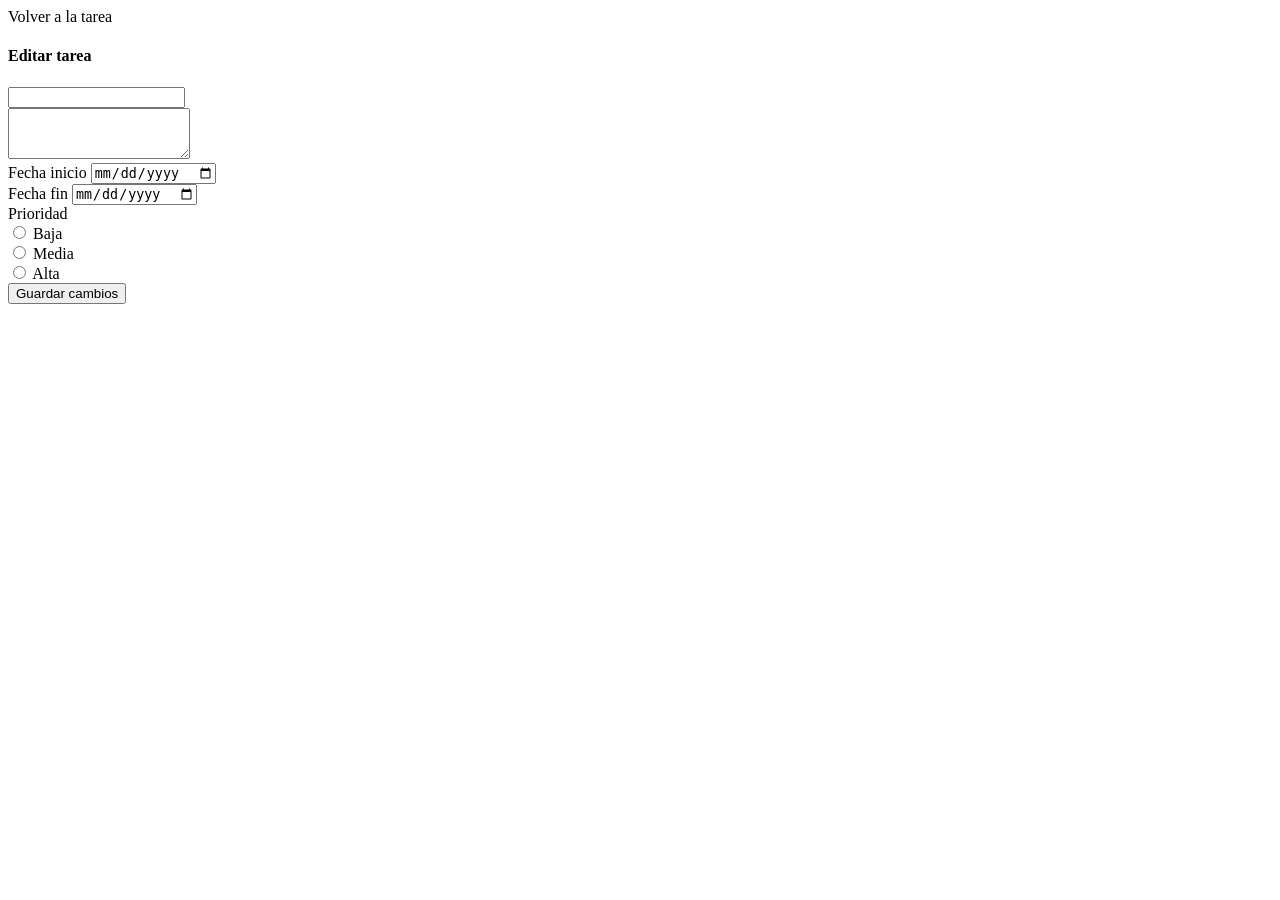
<file: src/main/resources/templates/tarea/edit.html>
<!DOCTYPE html>
<html lang="es" xmlns:th="http://www.thymeleaf.org">
<head th:replace="~{fragments/head :: head('Editar tarea')}">
	
	<link rel="icon" type="image/png" href="@{/imagenes/icons.png}">
</head>
<body>
<div class="app-shell">
    <aside th:replace="~{fragments/layout :: sidebar('tareas')}"></aside>

    <main class="app-main">
        <div th:replace="~{fragments/layout :: mensajes}"></div>
        <div class="card-sf form-card">
            <a th:href="@{/proyectos/{p}/tareas/{t}(p=${proyecto.id},t=${tarea.id})}" class="text-decoration-none">
                <i class="bi bi-arrow-left"></i> Volver a la tarea</a>
            <h4 class="fw-bold my-3">Editar tarea</h4>
            <form method="post" th:action="@{/proyectos/{p}/tareas/{t}/editar(p=${proyecto.id},t=${tarea.id})}">
                <div class="mb-3"><input type="text" name="titulo" class="form-control" maxlength="200"
                                         th:value="${tarea.titulo}" required></div>
                <div class="mb-3"><textarea name="descripcion" rows="3" class="form-control"
                                            th:text="${tarea.descripcion}"></textarea></div>
                <div class="row g-3 mb-3">
                    <div class="col"><label class="form-label small text-muted">Fecha inicio</label>
                        <input type="date" name="fechaInicio" class="form-control" th:value="${tarea.fechaInicio}" required></div>
                    <div class="col"><label class="form-label small text-muted">Fecha fin</label>
                        <input type="date" name="fechaFin" class="form-control" th:value="${tarea.fechaFin}" required></div>
                </div>
                <label class="form-label fw-semibold">Prioridad</label>
                <div class="d-flex gap-4 mb-4">
                    <div class="form-check"><input class="form-check-input" type="radio" name="prioridad" id="pBaja" value="BAJA"
                                                   th:checked="${tarea.prioridad.name() == 'BAJA'}">
                        <label class="form-check-label" for="pBaja">Baja</label></div>
                    <div class="form-check"><input class="form-check-input" type="radio" name="prioridad" id="pMedia" value="MEDIA"
                                                   th:checked="${tarea.prioridad.name() == 'MEDIA'}">
                        <label class="form-check-label" for="pMedia">Media</label></div>
                    <div class="form-check"><input class="form-check-input" type="radio" name="prioridad" id="pAlta" value="ALTA"
                                                   th:checked="${tarea.prioridad.name() == 'ALTA'}">
                        <label class="form-check-label" for="pAlta">Alta</label></div>
                </div>
                <button type="submit" class="btn btn-sf w-100 py-2">Guardar cambios</button>
            </form>
        </div>
    </main>
</div>
<div th:replace="~{fragments/layout :: scripts}"></div>
</body>
</html>
</file>
